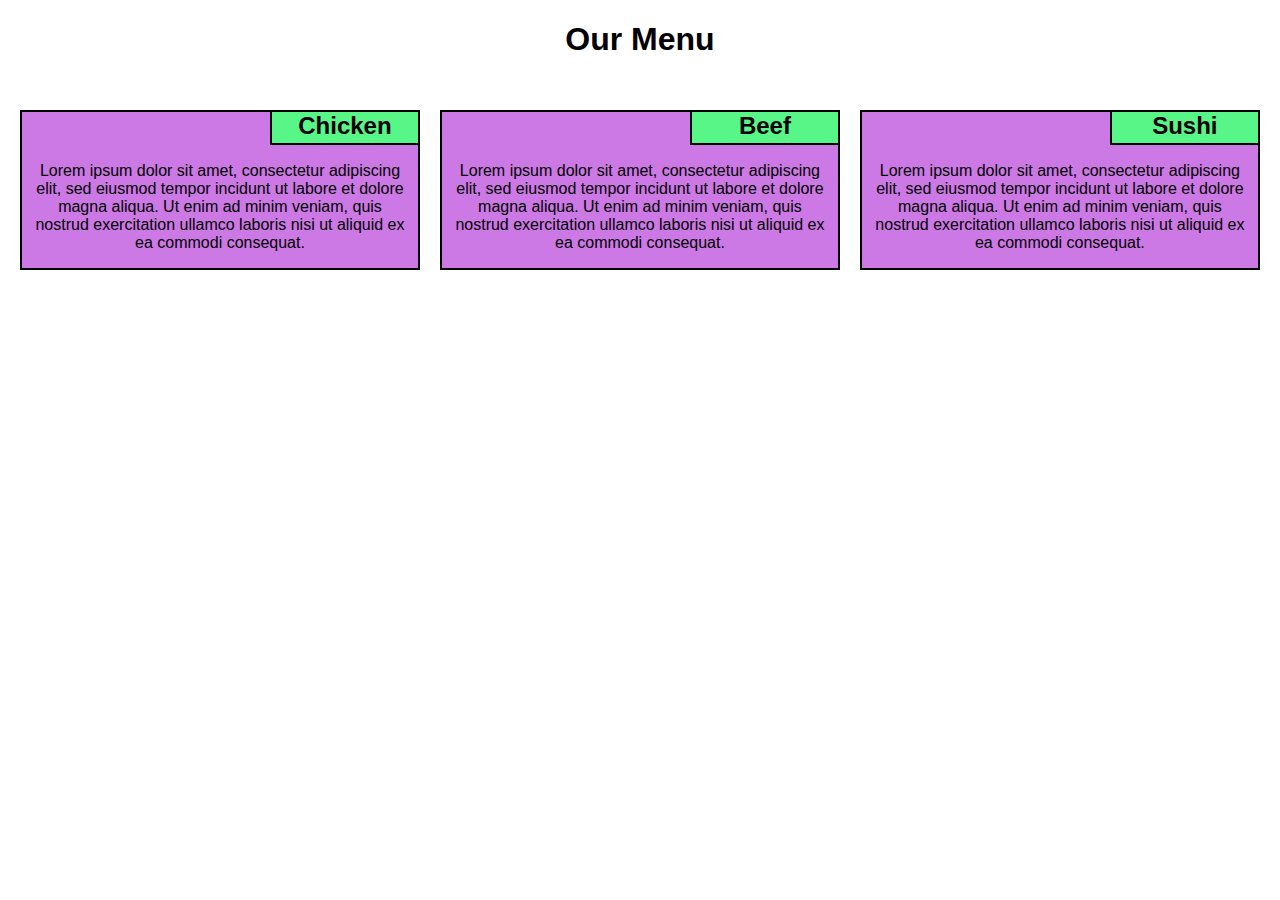
<file: module2-solution/index.html>
<!DOCTYPE html>
<html>
<head>
<title>Hello World!</title>
<meta charset="utf-8">
<meta name="viewport" content="width=device-width, initial-scale=1">
<link rel="stylesheet" type="text/css" href="CSS/styles.css">
</head>

<body>

<h1>Our Menu</h1>

<div class="row">
<div class="col-lg-4 col-md-6 col-sm-12">
	<p class="p">
	<span class="h2">Chicken</span>
	Lorem ipsum dolor sit amet, consectetur adipiscing elit, sed eiusmod tempor incidunt ut labore et dolore magna aliqua. Ut enim ad minim veniam, quis nostrud exercitation ullamco laboris nisi ut aliquid ex ea commodi consequat.</p>
</div>

<div class="col-lg-4 col-md-6 col-sm-12">
	<p class="p">
	<span class="h2">Beef</span>
	Lorem ipsum dolor sit amet, consectetur adipiscing elit, sed eiusmod tempor incidunt ut labore et dolore magna aliqua. Ut enim ad minim veniam, quis nostrud exercitation ullamco laboris nisi ut aliquid ex ea commodi consequat.</p>
</div>

<div class="col-lg-4 col-md-12 col-sm-12">
	<p class="p">
	<span class="h2">Sushi</span>
	Lorem ipsum dolor sit amet, consectetur adipiscing elit, sed eiusmod tempor incidunt ut labore et dolore magna aliqua. Ut enim ad minim veniam, quis nostrud exercitation ullamco laboris nisi ut aliquid ex ea commodi consequat.</p>
</div>

</div>

</body>

</html>
</file>
<file: module2-solution/CSS/styles.css>
*{
	box-sizing: border-box;
}

body {
	margin: 10px;
	padding: 0px;
	font-family: arial;
}

h1{
	text-align: center;
	font-weight: bold;
	font-size: 200%;
}

p {
    display: block;
    -webkit-margin-before: 0em;
    -webkit-margin-after: 0em;
    -webkit-margin-start: 0px;
    -webkit-margin-end: 0px;
}

.p {
	position: relative;
	width: 100%;
	height: 160px;
	text-align: center;
	padding: 50px 10px 20px 10px;
	background-color: #CC78E5;
	overflow: hidden;
	border: 2px solid black;
}

.h2 {
	position: absolute;
	right: -2px;
	top: -2px;
	font-weight: bold;
	border: 2px solid black;
	text-align: center;
	font-size: 150%;
	width: 150px;
	height: 35px;
	background-color: #57F687;
}

.row {
	padding-top: 20px;
	padding-bottom: 20px;
	width: 100%;
}


/* Desktop */
@media (min-width: 992px) {
		.col-lg-1, .col-lg-2, .col-lg-3, .col-lg-4, .col-lg-5, .col-lg-6, .col-lg-7, .col-lg-8, .col-lg-9, .col-lg-10, .col-lg-11, .col-lg-12 {
	float: left;
	padding: 10px;
  }
  .col-lg-1 {
    width: 8.33%;
  }
  .col-lg-2 {
    width: 16.66%;
  }
  .col-lg-3 {
    width: 25%;
  }
  .col-lg-4 {
    width: 33.33%;
  }
  .col-lg-5 {
    width: 41.66%;
  }
  .col-lg-6 {
    width: 50%;
  }
  .col-lg-7 {
    width: 58.33%;
  }
  .col-lg-8 {
    width: 66.66%;
  }
  .col-lg-9 {
    width: 74.99%;
  }
  .col-lg-10 {
    width: 83.33%;
  }
  .col-lg-11 {
    width: 91.66%;
  }
  .col-lg-12 {
    width: 100%;
  }
}

/* Tablet */
@media (min-width: 768px) and (max-width: 991px) {
	.col-md-1, .col-md-2, .col-md-3, .col-md-4, .col-md-5, .col-md-6, .col-md-7, .col-md-8, .col-md-9, .col-md-10, .col-md-11, .col-md-12 {
		float: left;
		padding: 10px;
  }
  .col-md-1 {
    width: 8.33%;
  }
  .col-md-2 {
    width: 16.66%;
  }
  .col-md-3 {
    width: 25%;
  }
  .col-md-4 {
    width: 33.33%;
  }
  .col-md-5 {
    width: 41.66%;
  }
  .col-md-6 {
    width: 50%;
  }
  .col-md-7 {
    width: 58.33%;
  }
  .col-md-8 {
    width: 66.66%;
  }
  .col-md-9 {
    width: 74.99%;
  }
  .col-md-10 {
    width: 83.33%;
  }
  .col-md-11 {
    width: 91.66%;
  }
  .col-md-12 {
    width: 100%;
  }
}

/* Mobile */
@media (max-width: 767px) {
	.col-sm-1, .col-smsm-2, .col-sm-3, .col-sm-4, .col-sm-5, .col-sm-6, .col-sm-7, .col-sm-8, .col-sm-9, .col-sm-10, .col-sm-11, .col-sm-12 {
		float: left;
		padding: 10px;
	}

  .col-sm-1 {
    width: 8.33%;
  }
  .col-sm-2 {
    width: 16.66%;
  }
  .col-sm-3 {
    width: 25%;
  }
  .col-sm-4 {
    width: 33.33%;
  }
  .col-sm-5 {
    width: 41.66%;
  }
  .col-sm-6 {
    width: 50%;
  }
  .col-sm-7 {
    width: 58.33%;
  }
  .col-sm-8 {
    width: 66.66%;
  }
  .col-sm-9 {
    width: 74.99%;
  }
  .col-sm-10 {
    width: 83.33%;
  }
  .col-sm-11 {
    width: 91.66%;
  }
  .col-sm-12 {
    width: 95%;
  }
}
</file>
